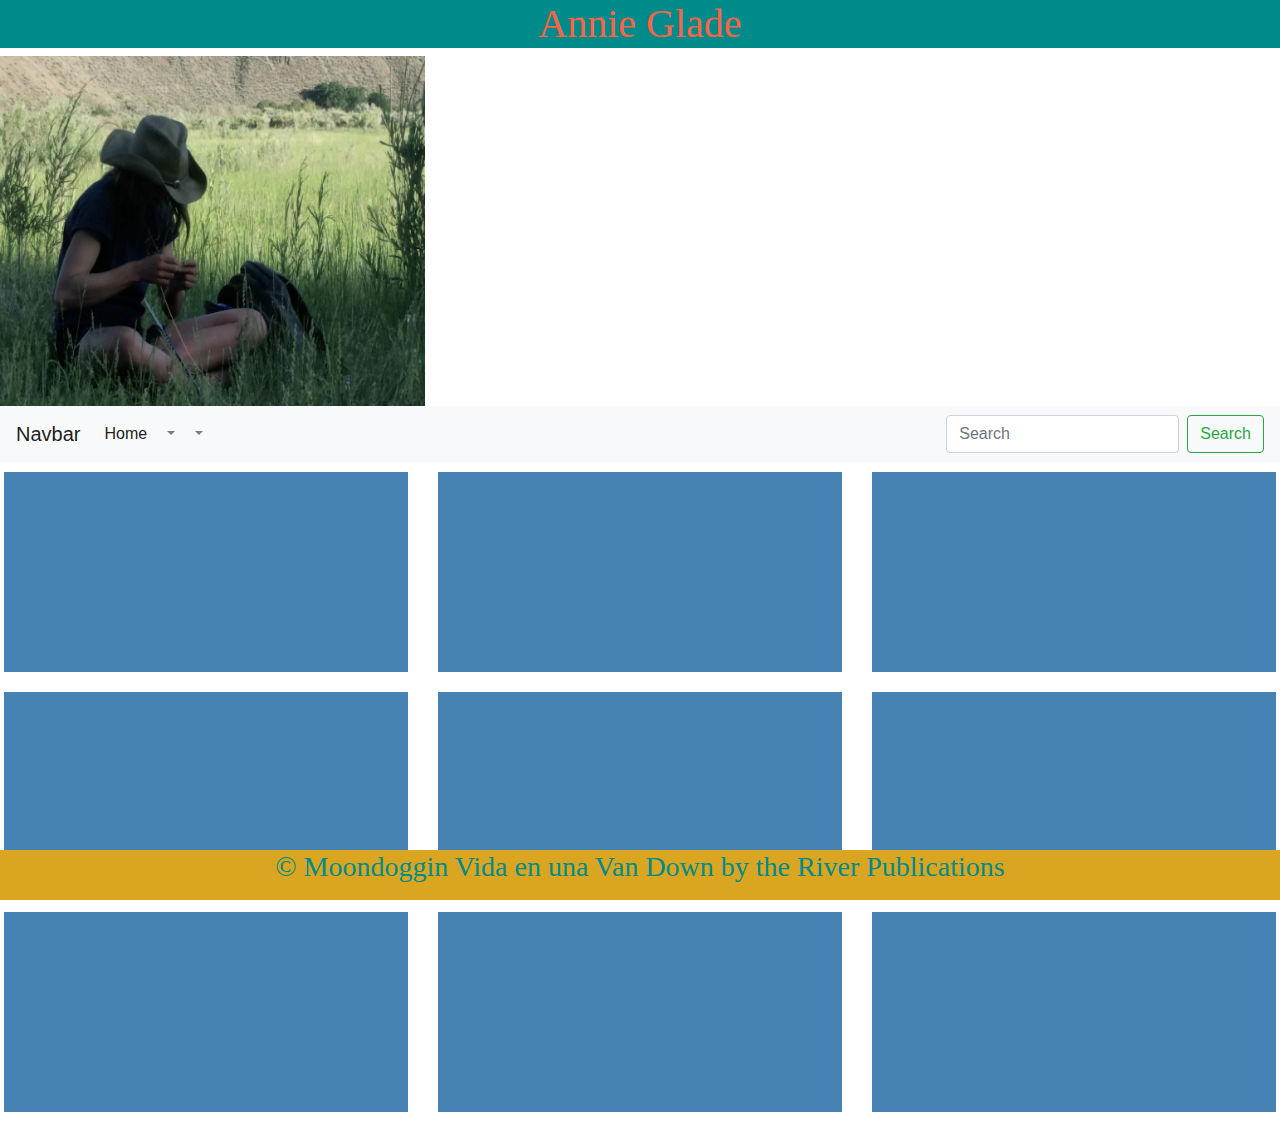
<file: index.html>
<!DOCTYPE html>
<html lang="en-us">
<head>
  <meta charset="UTF-8">
  <meta name="viewport" content="width=device-width, initial-scale=1">
  <link rel="stylesheet" href="https://stackpath.bootstrapcdn.com/bootstrap/4.4.1/css/bootstrap.min.css" integrity="sha384-Vkoo8x4CGsO3+Hhxv8T/Q5PaXtkKtu6ug5TOeNV6gBiFeWPGFN9MuhOf23Q9Ifjh" crossorigin="anonymous">
  <script src=
  "https://code.jquery.com/jquery-3.4.1.slim.min.js"
  integrity="sha384-J6qa4849blE2+poT4WnyKhv5vZF5SrPo0iEjwBvKU7imGFAV0wwj1yYfoRSJoZ+n" crossorigin="anonymous"></script>
  <script src=
  "https://cdn.jsdelivr.net/npm/popper.js@1.16.0/dist/umd/popper.min.js" integrity="sha384-Q6E9RHvbIyZFJoft+2mJbHaEWldlvI9IOYy5n3zV9zzTtmI3UksdQRVvoxMfooAo" crossorigin="anonymous"></script>
  <script src=
  "https://stackpath.bootstrapcdn.com/bootstrap/4.4.1/js/bootstrap.min.js" integrity="sha384-wfSDF2E50Y2D1uUdj0O3uMBJnjuUD4Ih7YwaYd1iqfktj0Uod8GCExl3Og8ifwB6" crossorigin="anonymous"></script>
  <link rel="stylesheet" href="p_style.css">
  
  <title>Portfolio</title>

</head>
<!--Portfolio Name and Nav Links-->
<body>
    <header>
    <h1>Annie Glade</h1>
    <img src="p_photo.jpg" img id="selfie" alt="photo of Annie Glade" height="350" width="425" class="center">
    <img height="pixels">
      </header> 
      <nav class="navbar navbar-expand-lg navbar-light bg-light">
  <a class="navbar-brand" href="#">Navbar</a>
  <button class="navbar-toggler" type="button" data-toggle="collapse" data-target="#navbarSupportedContent" aria-controls="navbarSupportedContent" aria-expanded="false" aria-label="Toggle navigation">
    <span class="navbar-toggler-icon"></span>
  </button>
  <div class="collapse navbar-collapse" id="navbarSupportedContent">
    <ul class="navbar-nav mr-auto">
      <li class="nav-item active">
        <a class="nav-link" href="#">Home <span class="sr-only"></span></a>
      </li>
      <li class="nav-item dropdown">
        <a class="nav-link dropdown-toggle" href="#" id="navbarDropdown" role="button" data-toggle="dropdown" aria-haspopup="true" aria-expanded="false">
        </li>
        </a>
        <div class="dropdown-menu" aria-labelledby="navbarDropdown">
          <a class="dropdown-item" href="./portfolio.html">Portfolio</a>
          <a class="dropdown-item" href="./contact.html">Contact</a>
          <div class="dropdown-divider"></div>
          <a class="dropdown-item" href="#">Website</a>
        </div>
      </li>
    </ul>
    <form class="form-inline my-2 my-lg-0">
      <input class="form-control mr-sm-2" type="search" placeholder="Search" aria-label="Search">
      <button class="btn btn-outline-success my-2 my-sm-0" type="submit">Search</button>
    </form>
  </div>
</nav>
  <nav>
    <div class="row">
      <div class="col-xl-4 col-lg-6 col-md-12">
        <div class="content"></div>
      </div>
      <div class="col-xl-4 col-lg-6 col-md-12">
        <div class="content"></div>
      </div>
      <div class="col-xl-4 col-lg-6 col-md-12">
        <div class="content"></div>
      </div>
    </div>
    <div class="row">
      <div class="col-xl-4 col-lg-6 col-md-12">
        <div class="content"></div>
      </div>
      <div class="col-xl-4 col-lg-6 col-md-12">
        <div class="content"></div>
      </div>
      <div class="col-xl-4 col-lg-6 col-md-12">
        <div class="content"></div>
      </div>
    </div>
    <div class="row">
      <div class="col-xl-4 col-lg-6 col-md-12">
        <div class="content"></div>

      </div>
      <div class="col-xl-4 col-lg-6 col-md-12">
        <div class="content"></div>
      </div>
      <div class="col-xl-4 col-lg-6 col-md-12">
        <div class="content"></div>
      </div>
    </div>
</nav>
<footer>
<body>
<div>
  <div class="footer">
 <h3> 
      <p> &copy; Moondoggin Vida en una Van Down by the River Publications </p>
    </h3>
  </div>
</body>
</footer>
</html>
</file>
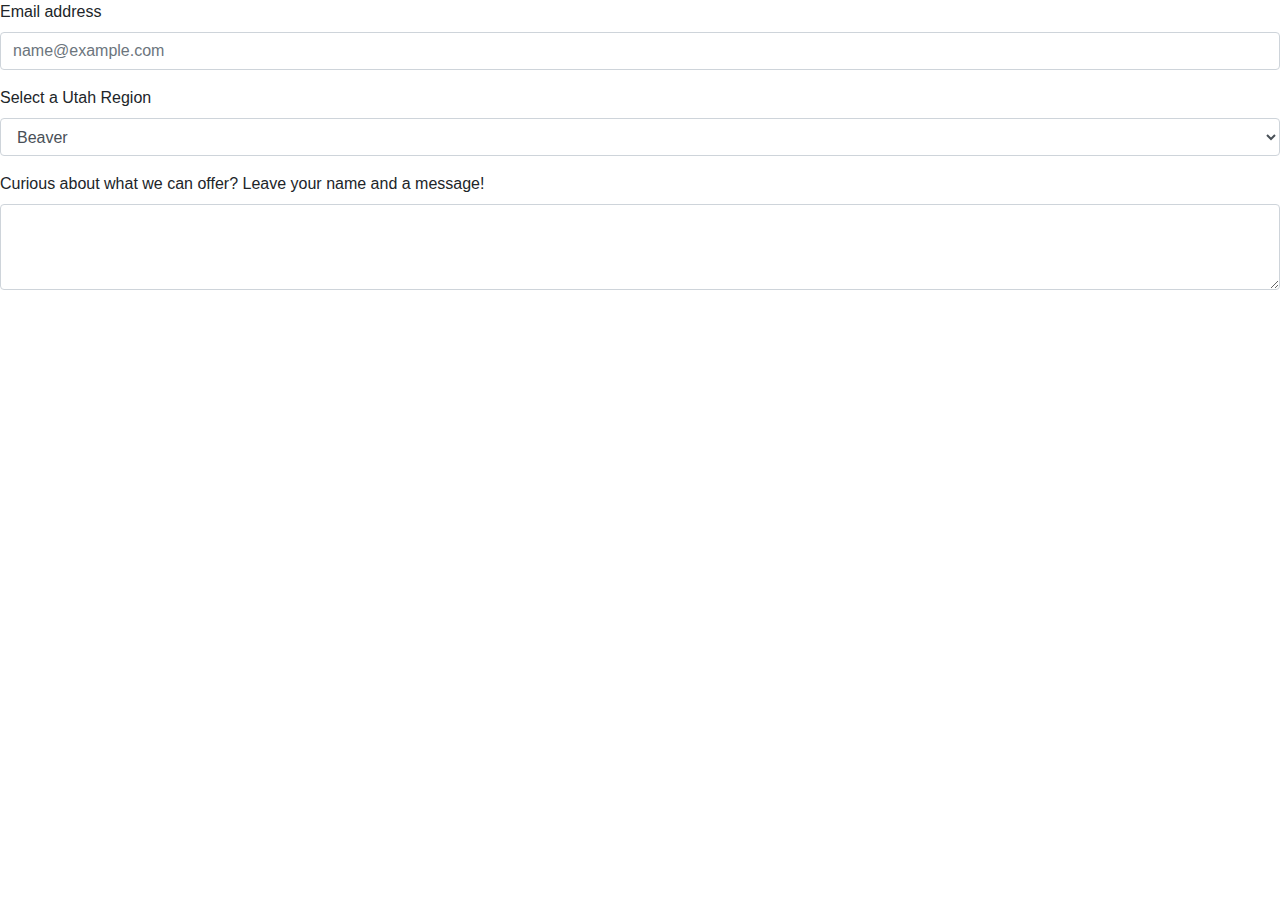
<file: contact.html>
<!DOCTYPE html>
<html lang="en-us">
<head>
  <meta charset="UTF-8">
  <meta name="viewport" content="width=device-width, initial-scale=1">
  <link rel="stylesheet" href="p_style.css">
  <link rel="stylesheet" href="https://stackpath.bootstrapcdn.com/bootstrap/4.4.1/css/bootstrap.min.css" integrity="sha384-Vkoo8x4CGsO3+Hhxv8T/Q5PaXtkKtu6ug5TOeNV6gBiFeWPGFN9MuhOf23Q9Ifjh" crossorigin="anonymous">
  <script src=
  "https://code.jquery.com/jquery-3.4.1.slim.min.js"
  integrity="sha384-J6qa4849blE2+poT4WnyKhv5vZF5SrPo0iEjwBvKU7imGFAV0wwj1yYfoRSJoZ+n" crossorigin="anonymous"></script>
  <script src=
  "https://cdn.jsdelivr.net/npm/popper.js@1.16.0/dist/umd/popper.min.js" integrity="sha384-Q6E9RHvbIyZFJoft+2mJbHaEWldlvI9IOYy5n3zV9zzTtmI3UksdQRVvoxMfooAo" crossorigin="anonymous"></script>
  <script src=
  "https://stackpath.bootstrapcdn.com/bootstrap/4.4.1/js/bootstrap.min.js" integrity="sha384-wfSDF2E50Y2D1uUdj0O3uMBJnjuUD4Ih7YwaYd1iqfktj0Uod8GCExl3Og8ifwB6" crossorigin="anonymous"></script>
 
  <title>Contact-Form</title>
<body>
 <form>
  <div class="form-group">
    <label for="exampleFormControlInput1">Email address</label>
    <input type="email" class="form-control" id="exampleFormControlInput1" placeholder="name@example.com">
</div>
  <div class="form-group">
    <label for="exampleFormControlSelect1">Select a Utah Region</label>
    <select class="form-control" id="exampleFormControlSelect1">
      <option>Beaver</option>
      <option>Box Elder</option>
      <option>Cache</option>
      <option>Confederated Tribes of the Goshute Reservation</option>
      <option>Carbon</option>
      <option>Daggett</option>
      <option>Davis</option>
      <option>Duchesne</option>   
      <option>Emery</option>
      <option>Fort Duchesne</option>
      <option>Garfield</option>
      <option>Grand</option>
      <option>Iron</option>
      <option>Juab</option>
      <option>Kane</option>
      <option>Millard</option>
      <option>Morgan</option>
      <option>Navajo Nation</option>
      <option>Northwestern Band of the Shoshone Nation</option>
      <option>Paiute Indian Reservation of Utah</option>
      <option>Piute</option>
      <option>Salt Lake</option>
      <option>San Juan</option>
      <option>Sanpete</option>
      <option>Sevier</option>
      <option>Skull Valley Reservation</option>
      <option>Summit</option>
      <option>Timpanogos</option>
      <option>Toole</option>
      <option>Uintah</option>
      <option>Uintah and Ouray Reservation</option>
      <option>Utah</option>
      <option>Ute Indian Tribe of the Uintah Reservation</option>
      <option>Ute Mountain Ute Tribe</option>
      <option>Wasatch</option>
      <option>Washington</option>
      <option>Wayne</option>
      <option>Weber</option>
      <option>Whiterocks Reservation</option>   
     </select>
  </div>
  <div class="form-group">
    <label for="exampleFormControlTextarea1">Curious about what we can offer?  Leave your name and a message!</label>
    <textarea class="form-control" id="exampleFormControlTextarea1" rows="3"></textarea>
  </div>
</form>
</body>
</html>
</file>
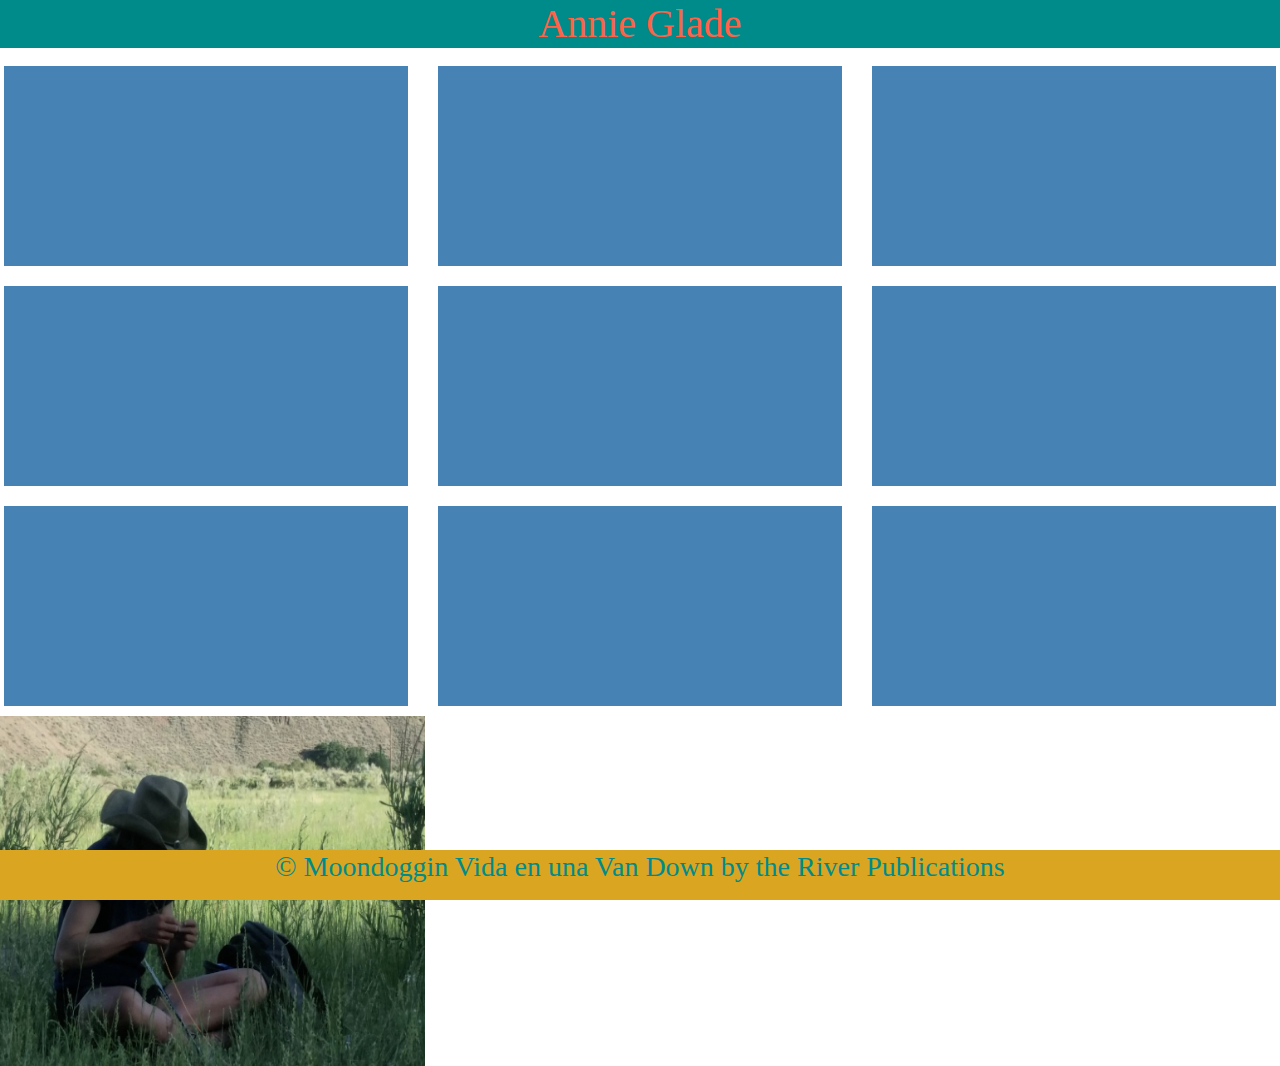
<file: test.html>
<!DOCTYPE html>
<html lang="en-us">

<head>
  <meta charset="UTF-8">
  <meta name="viewport" content="width=device-width, initial-scale=1">
 
  <link rel="stylesheet" href="https://stackpath.bootstrapcdn.com/bootstrap/4.4.1/css/bootstrap.min.css" integrity="sha384-Vkoo8x4CGsO3+Hhxv8T/Q5PaXtkKtu6ug5TOeNV6gBiFeWPGFN9MuhOf23Q9Ifjh" crossorigin="anonymous">
 <link rel="stylesheet" href="p_style.css">
  <title>Portfolio</title>
</head>
<!--Portfolio Name and Nav Links-->
<body>
    <header>
    <h1>Annie Glade</h1>
        </header>
    <nav>
    
    <div class="row">
      <div class="col-xl-4 col-lg-6 col-md-12">
        <div class="content"></div>
      </div>
      <div class="col-xl-4 col-lg-6 col-md-12">
        <div class="content"></div>
      </div>
      <div class="col-xl-4 col-lg-6 col-md-12">
        <div class="content"></div>
      </div>
    </div>
    <div class="row">
      <div class="col-xl-4 col-lg-6 col-md-12">
        <div class="content"></div>
      </div>
      <div class="col-xl-4 col-lg-6 col-md-12">
        <div class="content"></div>
      </div>
      <div class="col-xl-4 col-lg-6 col-md-12">
        <div class="content"></div>
      </div>
    </div>
    <div class="row">
      <div class="col-xl-4 col-lg-6 col-md-12">
        <div class="content"></div>

      </div>
      <div class="col-xl-4 col-lg-6 col-md-12">
        <div class="content"></div>
      </div>
      <div class="col-xl-4 col-lg-6 col-md-12">
        <div class="content"></div>
      </div>
    </div>
</nav>
    <img src="p_photo.jpg" alt="photo of Annie Glade" height="350" width="425" class="center">
    <img height="pixels">

<footer>
<body>
<div>
  <div class="footer">
 <h3> 
      <p> &copy; Moondoggin Vida en una Van Down by the River Publications </p>
    </h3>
  </div>
</body>
</footer>
</html>
</file>
<file: p_style.css>
.row {
  display: flex;
  flex-wrap: wrap;
  padding: 0 4px;
}

/* Create three equal columns that sits next to each other */
.column {
  flex: 25%;
  max-width: 25%;
  padding: 0 4px;
}

.content {
    
    height: 200px;
    background-color: steelblue;
    margin: 10px 0 10px 0;
}
h1 
{
    font-size: 40px;
    font-family: 'Palatino Linotype';
    text-align: center;
    color: tomato;
    background-color: darkcyan
}
.header
{ 
    font-family: 'Palatino Linotype';
    background-color: salmon;
    color: salmon;
}
.body
{   
    background-color: lightslategray;
    font-family: 'Palatino Linotype';
    font-size: 30px;
}
.column1of3
{
    font-family: 'Palatino Linotype';
    font-size: 25px;
    font-style: thick;
    text-align: center;
    display: block;
    padding: 10px;
    margin: 10px;
    background-color: goldenrod;
    color: darkcyan;
    
}
.dropdown-menu
{
    background-color: slategrey;
    color: mediumseagreen;
}
.footer 
{
    font-family: 'Palatino Linotype';
    font-size: 20px;
    left: 0;
    bottom: 0;
    width: 100%;
    background-color: goldenrod;
    color: darkcyan;
    text-align: center;
    position: fixed;
 }
 .selfie
{
    float: left;
    border-color: darkolivegreen;
    border-bottom: 10px;
    border-top: 10px;
    border-left: 8px;
    border-right: 8px;
    margin: auto;
    width: 50%;
    border: 3px solid green;
    padding: 10px;
}
.element.style
{
    
    margin: 7px;
}
</file>
